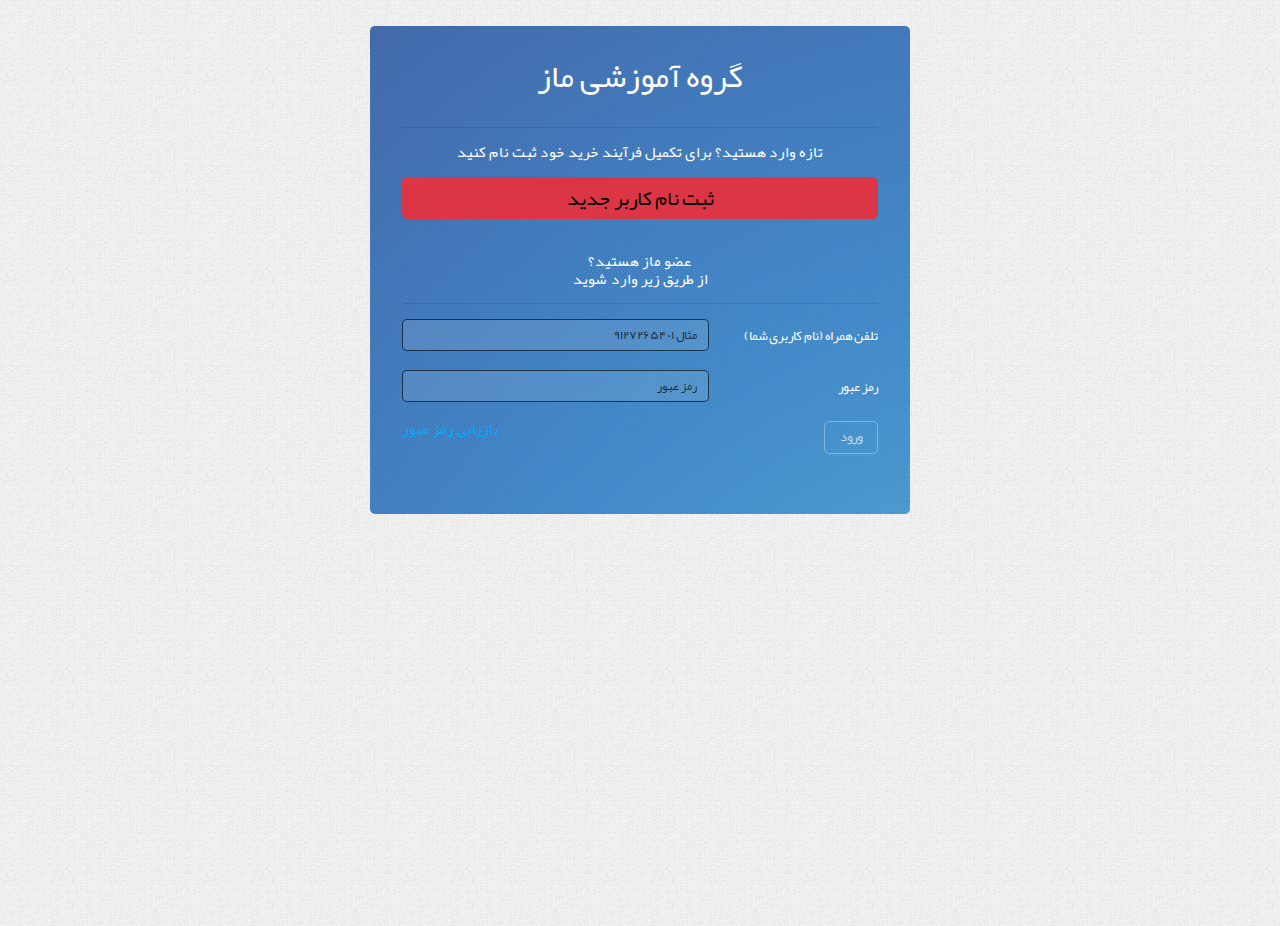
<file: www/index.html>
<html lang="fa"><head><meta charset="utf-8"><meta http-equiv="x-ua-compatible" content="ie=edge"><meta name="viewport" content="width=device-width,initial-scale=1"><link rel="manifest" href="manifest.json"><style>.cssload-wrap {
	position: absolute;
	margin: 0 auto 0;
	left: 50%;
	margin-left: -218px;
	transform: rotateX(75deg);
}
.cssload-circle {
	position: absolute;
	float: left;
	border: 1px solid white;
	animation: bounce 1.73s infinite ease-in-out alternate;
		-o-animation: bounce 1.73s infinite ease-in-out alternate;
		-ms-animation: bounce 1.73s infinite ease-in-out alternate;
		-webkit-animation: bounce 1.73s infinite ease-in-out alternate;
		-moz-animation: bounce 1.73s infinite ease-in-out alternate;
	border-radius: 100%;
	background: transparent;
	top: -73px;
	left: -73px;
}
.cssload-circle:nth-child(1) {
	margin: 0 288px;
	width: 10px;
	height: 10px;
	animation-delay: 115ms;
		-o-animation-delay: 115ms;
		-ms-animation-delay: 115ms;
		-webkit-animation-delay: 115ms;
		-moz-animation-delay: 115ms;
	z-index: -1;
	border: 1px solid rgba(255,43,0,0.7);
}
.cssload-circle:nth-child(2) {
	margin: 0 283px;
	width: 19px;
	height: 19px;
	animation-delay: 230ms;
		-o-animation-delay: 230ms;
		-ms-animation-delay: 230ms;
		-webkit-animation-delay: 230ms;
		-moz-animation-delay: 230ms;
	z-index: -2;
	border: 1px solid rgba(255,85,0,0.7);
}
.cssload-circle:nth-child(3) {
	margin: 0 278px;
	width: 29px;
	height: 29px;
	animation-delay: 345ms;
		-o-animation-delay: 345ms;
		-ms-animation-delay: 345ms;
		-webkit-animation-delay: 345ms;
		-moz-animation-delay: 345ms;
	z-index: -3;
	border: 1px solid rgba(255,128,0,0.7);
}
.cssload-circle:nth-child(4) {
	margin: 0 273px;
	width: 39px;
	height: 39px;
	animation-delay: 460ms;
		-o-animation-delay: 460ms;
		-ms-animation-delay: 460ms;
		-webkit-animation-delay: 460ms;
		-moz-animation-delay: 460ms;
	z-index: -4;
	border: 1px solid rgba(255,170,0,0.7);
}
.cssload-circle:nth-child(5) {
	margin: 0 268px;
	width: 49px;
	height: 49px;
	animation-delay: 575ms;
		-o-animation-delay: 575ms;
		-ms-animation-delay: 575ms;
		-webkit-animation-delay: 575ms;
		-moz-animation-delay: 575ms;
	z-index: -5;
	border: 1px solid rgba(255,213,0,0.7);
}
.cssload-circle:nth-child(6) {
	margin: 0 263px;
	width: 58px;
	height: 58px;
	animation-delay: 690ms;
		-o-animation-delay: 690ms;
		-ms-animation-delay: 690ms;
		-webkit-animation-delay: 690ms;
		-moz-animation-delay: 690ms;
	z-index: -6;
	border: 1px solid rgba(255,255,0,0.7);
}
.cssload-circle:nth-child(7) {
	margin: 0 258px;
	width: 68px;
	height: 68px;
	animation-delay: 805ms;
		-o-animation-delay: 805ms;
		-ms-animation-delay: 805ms;
		-webkit-animation-delay: 805ms;
		-moz-animation-delay: 805ms;
	z-index: -7;
	border: 1px solid rgba(212,255,0,0.7);
}
.cssload-circle:nth-child(8) {
	margin: 0 253px;
	width: 78px;
	height: 78px;
	animation-delay: 920ms;
		-o-animation-delay: 920ms;
		-ms-animation-delay: 920ms;
		-webkit-animation-delay: 920ms;
		-moz-animation-delay: 920ms;
	z-index: -8;
	border: 1px solid rgba(170,255,0,0.7);
}
.cssload-circle:nth-child(9) {
	margin: 0 249px;
	width: 88px;
	height: 88px;
	animation-delay: 1035ms;
		-o-animation-delay: 1035ms;
		-ms-animation-delay: 1035ms;
		-webkit-animation-delay: 1035ms;
		-moz-animation-delay: 1035ms;
	z-index: -9;
	border: 1px solid rgba(128,255,0,0.7);
}
.cssload-circle:nth-child(10) {
	margin: 0 244px;
	width: 97px;
	height: 97px;
	animation-delay: 1150ms;
		-o-animation-delay: 1150ms;
		-ms-animation-delay: 1150ms;
		-webkit-animation-delay: 1150ms;
		-moz-animation-delay: 1150ms;
	z-index: -10;
	border: 1px solid rgba(85,255,0,0.7);
}
.cssload-circle:nth-child(11) {
	margin: 0 239px;
	width: 107px;
	height: 107px;
	animation-delay: 1265ms;
		-o-animation-delay: 1265ms;
		-ms-animation-delay: 1265ms;
		-webkit-animation-delay: 1265ms;
		-moz-animation-delay: 1265ms;
	z-index: -11;
	border: 1px solid rgba(43,255,0,0.7);
}
.cssload-circle:nth-child(12) {
	margin: 0 234px;
	width: 117px;
	height: 117px;
	animation-delay: 1380ms;
		-o-animation-delay: 1380ms;
		-ms-animation-delay: 1380ms;
		-webkit-animation-delay: 1380ms;
		-moz-animation-delay: 1380ms;
	z-index: -12;
	border: 1px solid rgba(0,255,0,0.7);
}
.cssload-circle:nth-child(13) {
	margin: 0 229px;
	width: 127px;
	height: 127px;
	animation-delay: 1495ms;
		-o-animation-delay: 1495ms;
		-ms-animation-delay: 1495ms;
		-webkit-animation-delay: 1495ms;
		-moz-animation-delay: 1495ms;
	z-index: -13;
	border: 1px solid rgba(0,255,43,0.7);
}
.cssload-circle:nth-child(14) {
	margin: 0 224px;
	width: 136px;
	height: 136px;
	animation-delay: 1610ms;
		-o-animation-delay: 1610ms;
		-ms-animation-delay: 1610ms;
		-webkit-animation-delay: 1610ms;
		-moz-animation-delay: 1610ms;
	z-index: -14;
	border: 1px solid rgba(0,255,85,0.7);
}
.cssload-circle:nth-child(15) {
	margin: 0 219px;
	width: 146px;
	height: 146px;
	animation-delay: 1725ms;
		-o-animation-delay: 1725ms;
		-ms-animation-delay: 1725ms;
		-webkit-animation-delay: 1725ms;
		-moz-animation-delay: 1725ms;
	z-index: -15;
	border: 1px solid rgba(0,255,128,0.7);
}
.cssload-circle:nth-child(16) {
	margin: 0 214px;
	width: 156px;
	height: 156px;
	animation-delay: 1840ms;
		-o-animation-delay: 1840ms;
		-ms-animation-delay: 1840ms;
		-webkit-animation-delay: 1840ms;
		-moz-animation-delay: 1840ms;
	z-index: -16;
	border: 1px solid rgba(0,255,170,0.7);
}
.cssload-circle:nth-child(17) {
	margin: 0 210px;
	width: 166px;
	height: 166px;
	animation-delay: 1955ms;
		-o-animation-delay: 1955ms;
		-ms-animation-delay: 1955ms;
		-webkit-animation-delay: 1955ms;
		-moz-animation-delay: 1955ms;
	z-index: -17;
	border: 1px solid rgba(0, 255, 213, 0.7);
}
.cssload-circle:nth-child(18) {
	margin: 0 205px;
	width: 175px;
	height: 175px;
	animation-delay: 2070ms;
		-o-animation-delay: 2070ms;
		-ms-animation-delay: 2070ms;
		-webkit-animation-delay: 2070ms;
		-moz-animation-delay: 2070ms;
	z-index: -18;
	border: 1px solid rgba(0, 255, 255, 0.7);
}
.cssload-circle:nth-child(19) {
	margin: 0 200px;
	width: 185px;
	height: 185px;
	animation-delay: 2185ms;
		-o-animation-delay: 2185ms;
		-ms-animation-delay: 2185ms;
		-webkit-animation-delay: 2185ms;
		-moz-animation-delay: 2185ms;
	z-index: -19;
	border: 1px solid rgba(0, 212, 255, 0.7);
}
.cssload-circle:nth-child(20) {
	margin: 0 195px;
	width: 195px;
	height: 195px;
	animation-delay: 2300ms;
		-o-animation-delay: 2300ms;
		-ms-animation-delay: 2300ms;
		-webkit-animation-delay: 2300ms;
		-moz-animation-delay: 2300ms;
	z-index: -20;
	border: 1px solid rgba(0, 170, 255, 0.7);
}
.cssload-circle:nth-child(21) {
	margin: 0 190px;
	width: 205px;
	height: 205px;
	animation-delay: 2415ms;
		-o-animation-delay: 2415ms;
		-ms-animation-delay: 2415ms;
		-webkit-animation-delay: 2415ms;
		-moz-animation-delay: 2415ms;
	z-index: -21;
	border: 1px solid rgba(0, 127, 255, 0.7);
}
.cssload-circle:nth-child(22) {
	margin: 0 185px;
	width: 214px;
	height: 214px;
	animation-delay: 2530ms;
		-o-animation-delay: 2530ms;
		-ms-animation-delay: 2530ms;
		-webkit-animation-delay: 2530ms;
		-moz-animation-delay: 2530ms;
	z-index: -22;
	border: 1px solid rgba(0, 85, 255, 0.7);
}
.cssload-circle:nth-child(23) {
	margin: 0 180px;
	width: 224px;
	height: 224px;
	animation-delay: 2645ms;
		-o-animation-delay: 2645ms;
		-ms-animation-delay: 2645ms;
		-webkit-animation-delay: 2645ms;
		-moz-animation-delay: 2645ms;
	z-index: -23;
	border: 1px solid rgba(0, 43, 255, 0.7);
}
.cssload-circle:nth-child(24) {
	margin: 0 175px;
	width: 234px;
	height: 234px;
	animation-delay: 2760ms;
		-o-animation-delay: 2760ms;
		-ms-animation-delay: 2760ms;
		-webkit-animation-delay: 2760ms;
		-moz-animation-delay: 2760ms;
	z-index: -24;
	border: 1px solid rgba(0, 0, 255, 0.7);
}
.cssload-circle:nth-child(25) {
	margin: 0 171px;
	width: 244px;
	height: 244px;
	animation-delay: 2875ms;
		-o-animation-delay: 2875ms;
		-ms-animation-delay: 2875ms;
		-webkit-animation-delay: 2875ms;
		-moz-animation-delay: 2875ms;
	z-index: -25;
	border: 1px solid rgba(42, 0, 255, 0.7);
}
.cssload-circle:nth-child(26) {
	margin: 0 166px;
	width: 253px;
	height: 253px;
	animation-delay: 2990ms;
		-o-animation-delay: 2990ms;
		-ms-animation-delay: 2990ms;
		-webkit-animation-delay: 2990ms;
		-moz-animation-delay: 2990ms;
	z-index: -26;
	border: 1px solid rgba(85, 0, 255, 0.7);
}
.cssload-circle:nth-child(27) {
	margin: 0 161px;
	width: 263px;
	height: 263px;
	animation-delay: 3105ms;
		-o-animation-delay: 3105ms;
		-ms-animation-delay: 3105ms;
		-webkit-animation-delay: 3105ms;
		-moz-animation-delay: 3105ms;
	z-index: -27;
	border: 1px solid rgba(127, 0, 255, 0.7);
}
.cssload-circle:nth-child(28) {
	margin: 0 156px;
	width: 273px;
	height: 273px;
	animation-delay: 3220ms;
		-o-animation-delay: 3220ms;
		-ms-animation-delay: 3220ms;
		-webkit-animation-delay: 3220ms;
		-moz-animation-delay: 3220ms;
	z-index: -28;
	border: 1px solid rgba(170, 0, 255, 0.7);
}
.cssload-circle:nth-child(29) {
	margin: 0 151px;
	width: 283px;
	height: 283px;
	animation-delay: 3335ms;
		-o-animation-delay: 3335ms;
		-ms-animation-delay: 3335ms;
		-webkit-animation-delay: 3335ms;
		-moz-animation-delay: 3335ms;
	z-index: -29;
	border: 1px solid rgba(212, 0, 255, 0.7);
}
.cssload-circle:nth-child(30) {
	margin: 0 146px;
	width: 292px;
	height: 292px;
	animation-delay: 3450ms;
		-o-animation-delay: 3450ms;
		-ms-animation-delay: 3450ms;
		-webkit-animation-delay: 3450ms;
		-moz-animation-delay: 3450ms;
	z-index: -30;
	border: 1px solid rgba(255, 0, 255, 0.7);
}


@keyframes bounce {
	0% {
		transform: translateY(0px);
	}
	100% {
		transform: translateY(97px);
	}
}

@-o-keyframes bounce {
	0% {
		-o-transform: translateY(0px);
	}
	100% {
		-o-transform: translateY(97px);
	}
}

@-ms-keyframes bounce {
	0% {
		-ms-transform: translateY(0px);
	}
	100% {
		-ms-transform: translateY(97px);
	}
}

@-webkit-keyframes bounce {
	0% {
		-webkit-transform: translateY(0px);
	}
	100% {
		-webkit-transform: translateY(97px);
	}
}

@-moz-keyframes bounce {
	0% {
		-moz-transform: translateY(0px);
	}
	100% {
		-moz-transform: translateY(97px);
	}
}

.code-preview {
    width: 100%;
    overflow: hidden;
    margin-top: 20px;
    height: 240px;
    float: left;
    position: relative;
}
.cssload-wrap {
    position: absolute;
    margin: 0 auto 0;
    left: 50%;
    margin-left: -218px;
    transform: rotateX(75deg);
}
.flex-center-vertically {
  display: flex;
  justify-content: center;
  flex-direction: column;
  height: 100%;
}</style><!-- <link href="https://fonts.googleapis.com/icon?family=Material+Icons" rel="stylesheet"> --><!-- <link rel="stylesheet" type="text/css" href="https://maxcdn.bootstrapcdn.com/font-awesome/4.7.0/css/font-awesome.min.css" />
    <script src="https://cdnjs.cloudflare.com/ajax/libs/popper.js/1.9.4/umd/popper.js"></script> --><title>گروه آموزشی ماز | آزمون آنلاین زیست | مشاوره کنکور| برنامه ریزی</title><!-- <script src="assets/js/jquery-3.2.1.min.js"></script>
    <script src="assets/js/popper.min.js"></script>--><script src="assets/js/shim.min.js"></script><meta name="description" content="کنکور تجربی | گروه آموزشی ماز | آزمون آنلاین زیست | مشاوره کنکور| برنامه ریزی"><base href="."><meta name="viewport" content="width=device-width,initial-scale=1"><link rel="icon" type="image/x-icon" href="favicon.ico"><link href="styles.7dd90f2d8ec225999293.bundle.css" rel="stylesheet"/></head><body><app-root style="direction:rtl;font-family:yekan;text-align: right"><div style="background-color: #4d044d" class="code-preview flex-center-vertically"><div class="cssload-wrap"><div class="cssload-circle"></div><div class="cssload-circle"></div><div class="cssload-circle"></div><div class="cssload-circle"></div><div class="cssload-circle"></div><div class="cssload-circle"></div><div class="cssload-circle"></div><div class="cssload-circle"></div><div class="cssload-circle"></div><div class="cssload-circle"></div><div class="cssload-circle"></div><div class="cssload-circle"></div><div class="cssload-circle"></div><div class="cssload-circle"></div><div class="cssload-circle"></div><div class="cssload-circle"></div><div class="cssload-circle"></div><div class="cssload-circle"></div><div class="cssload-circle"></div><div class="cssload-circle"></div><div class="cssload-circle"></div><div class="cssload-circle"></div><div class="cssload-circle"></div><div class="cssload-circle"></div><div class="cssload-circle"></div><div class="cssload-circle"></div><div class="cssload-circle"></div><div class="cssload-circle"></div><div class="cssload-circle"></div><div class="cssload-circle"></div></div><label style="font-family: Tahoma;font-style:oblique;margin-left:auto;margin-right:auto;margin-top:80px;font-size:20px;color:rgba(255, 255, 255, 0.788)">گروه آموزشی ماز</label></div></app-root><script type="text/javascript" src="inline.b8d124cb5488f5842e65.bundle.js"></script><script type="text/javascript" src="polyfills.8f6642f311a06d44204a.bundle.js"></script><script type="text/javascript" src="scripts.9b6a09b37067c7bb7246.bundle.js"></script><script type="text/javascript" src="main.f07aecb0addd44aba9a1.bundle.js"></script></body></html>
</file>
